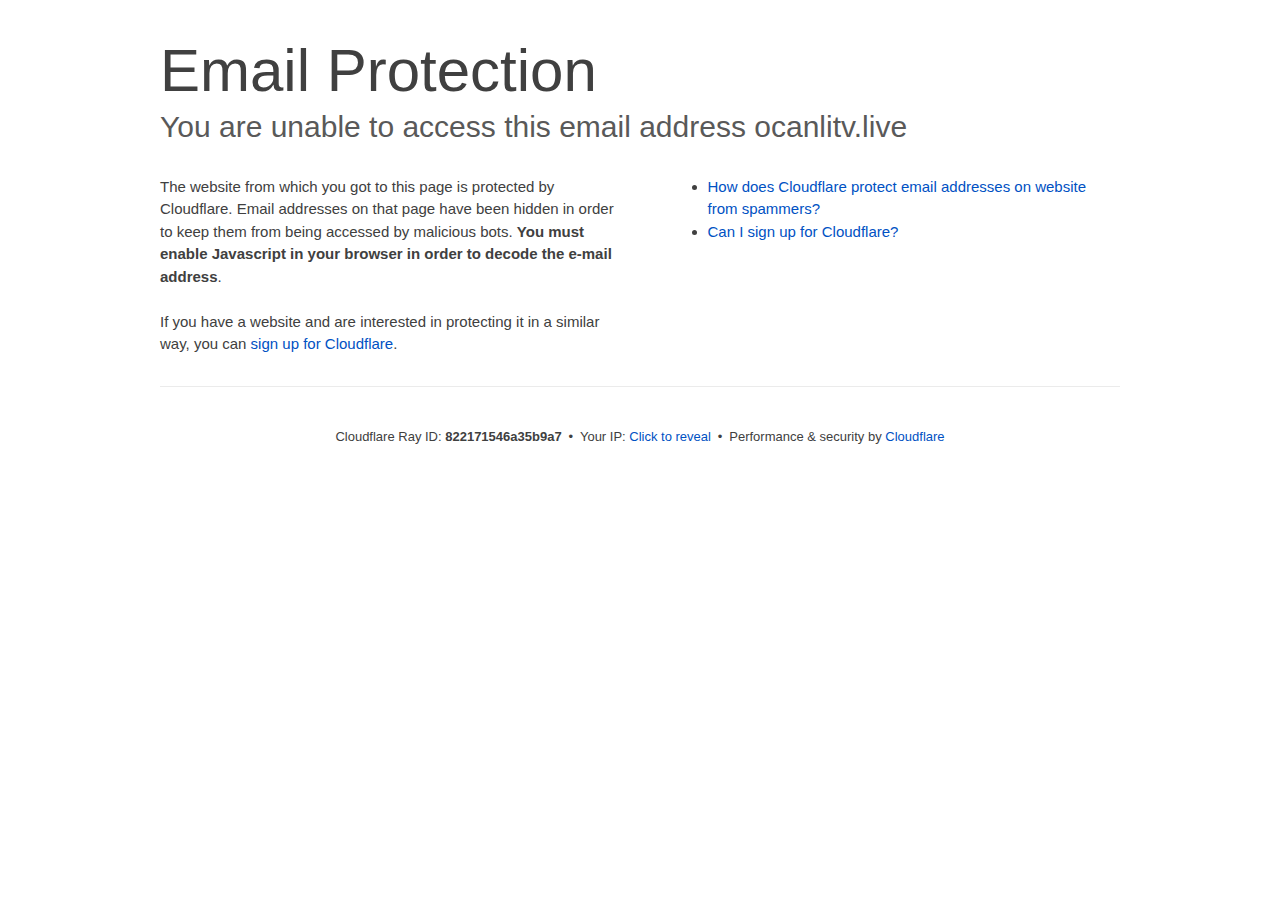
<file: cdn-cgi/l/email-protection.html>
﻿<!DOCTYPE html>
<!--[if lt IE 7]> <html class="no-js ie6 oldie" lang="en-US"> <![endif]-->
<!--[if IE 7]>    <html class="no-js ie7 oldie" lang="en-US"> <![endif]-->
<!--[if IE 8]>    <html class="no-js ie8 oldie" lang="en-US"> <![endif]-->
<!--[if gt IE 8]><!--> <html class="no-js" lang="en-US"> <!--<![endif]-->
<head>
<title>Email Protection | Cloudflare</title>
<meta charset="UTF-8">
<meta http-equiv="Content-Type" content="text/html; charset=UTF-8">
<meta http-equiv="X-UA-Compatible" content="IE=Edge">
<meta name="robots" content="noindex, nofollow">
<meta name="viewport" content="width=device-width,initial-scale=1">
<link rel="stylesheet" id="cf_styles-css" href="../styles/cf.errors.css">
<!--[if lt IE 9]><link rel="stylesheet" id='cf_styles-ie-css' href="/cdn-cgi/styles/cf.errors.ie.css" /><![endif]-->
<style>body{margin:0;padding:0}</style>


<!--[if gte IE 10]><!-->
<script>
  if (!navigator.cookieEnabled) {
    window.addEventListener('DOMContentLoaded', function () {
      var cookieEl = document.getElementById('cookie-alert');
      cookieEl.style.display = 'block';
    })
  }
</script>
<!--<![endif]-->


</head>
<body>
  <div id="cf-wrapper">
    <div class="cf-alert cf-alert-error cf-cookie-error" id="cookie-alert" data-translate="enable_cookies">Please enable cookies.</div>
    <div id="cf-error-details" class="cf-error-details-wrapper">
      <div class="cf-wrapper cf-header cf-error-overview">
        <h1 data-translate="block_headline">Email Protection</h1>
        <h2 class="cf-subheadline"><span data-translate="unable_to_access">You are unable to access this email address</span> ocanlitv.live</h2>
      </div><!-- /.header -->

      <div class="cf-section cf-wrapper">
        <div class="cf-columns two">
          <div class="cf-column">
            <p>The website from which you got to this page is protected by Cloudflare. Email addresses on that page have been hidden in order to keep them from being accessed by malicious bots. <strong>You must enable Javascript in your browser in order to decode the e-mail address</strong>.</p>
            <p>If you have a website and are interested in protecting it in a similar way, you can <a rel="noopener noreferrer" href="https://www.cloudflare.com/sign-up?utm_source=email_protection">sign up for Cloudflare</a>.</p>
          </div>

          <div class="cf-column">
            <div class="grid_4">
              <div class="rail">
                  <div class="panel">
                      <ul class="nobullets">
                        <li><a rel="noopener noreferrer" class="modal-link-faq" href="https://support.cloudflare.com/hc/en-us/articles/200170016-What-is-Email-Address-Obfuscation-">How does Cloudflare protect email addresses on website from spammers?</a></li>
                        <li><a rel="noopener noreferrer" class="modal-link-faq" href="https://support.cloudflare.com/hc/en-us/categories/200275218-Getting-Started">Can I sign up for Cloudflare?</a></li>
                    </ul>
                </div>
              </div>
            </div>
          </div>
        </div>
      </div><!-- /.section -->

      <div class="cf-error-footer cf-wrapper w-240 lg:w-full py-10 sm:py-4 sm:px-8 mx-auto text-center sm:text-left border-solid border-0 border-t border-gray-300">
  <p class="text-13">
    <span class="cf-footer-item sm:block sm:mb-1">Cloudflare Ray ID: <strong class="font-semibold">822171546a35b9a7</strong></span>
    <span class="cf-footer-separator sm:hidden">&bull;</span>
    <span id="cf-footer-item-ip" class="cf-footer-item hidden sm:block sm:mb-1">
      Your IP:
      <button type="button" id="cf-footer-ip-reveal" class="cf-footer-ip-reveal-btn">Click to reveal</button>
      <span class="hidden" id="cf-footer-ip">2a02:1812:2e23:5500:507a:8333:398a:1e62</span>
      <span class="cf-footer-separator sm:hidden">&bull;</span>
    </span>
    <span class="cf-footer-item sm:block sm:mb-1"><span>Performance &amp; security by</span> <a rel="noopener noreferrer" href="https://www.cloudflare.com/5xx-error-landing" id="brand_link" target="_blank">Cloudflare</a></span>
    
  </p>
  <script>(function(){function d(){var b=a.getElementById("cf-footer-item-ip"),c=a.getElementById("cf-footer-ip-reveal");b&&"classList"in b&&(b.classList.remove("hidden"),c.addEventListener("click",function(){c.classList.add("hidden");a.getElementById("cf-footer-ip").classList.remove("hidden")}))}var a=document;document.addEventListener&&a.addEventListener("DOMContentLoaded",d)})();</script>
</div><!-- /.error-footer -->


    </div><!-- /#cf-error-details -->
  </div><!-- /#cf-wrapper -->

  <script>
  window._cf_translation = {};
  
  
</script>

</body>
</html>
</file>
<file: cdn-cgi/styles/cf.errors.css>
#cf-wrapper a,#cf-wrapper abbr,#cf-wrapper article,#cf-wrapper aside,#cf-wrapper b,#cf-wrapper big,#cf-wrapper blockquote,#cf-wrapper body,#cf-wrapper canvas,#cf-wrapper caption,#cf-wrapper center,#cf-wrapper cite,#cf-wrapper code,#cf-wrapper dd,#cf-wrapper del,#cf-wrapper details,#cf-wrapper dfn,#cf-wrapper div,#cf-wrapper dl,#cf-wrapper dt,#cf-wrapper em,#cf-wrapper embed,#cf-wrapper fieldset,#cf-wrapper figcaption,#cf-wrapper figure,#cf-wrapper footer,#cf-wrapper form,#cf-wrapper h1,#cf-wrapper h2,#cf-wrapper h3,#cf-wrapper h4,#cf-wrapper h5,#cf-wrapper h6,#cf-wrapper header,#cf-wrapper hgroup,#cf-wrapper html,#cf-wrapper i,#cf-wrapper iframe,#cf-wrapper img,#cf-wrapper label,#cf-wrapper legend,#cf-wrapper li,#cf-wrapper mark,#cf-wrapper menu,#cf-wrapper nav,#cf-wrapper object,#cf-wrapper ol,#cf-wrapper output,#cf-wrapper p,#cf-wrapper pre,#cf-wrapper s,#cf-wrapper samp,#cf-wrapper section,#cf-wrapper small,#cf-wrapper span,#cf-wrapper strike,#cf-wrapper strong,#cf-wrapper sub,#cf-wrapper summary,#cf-wrapper sup,#cf-wrapper table,#cf-wrapper tbody,#cf-wrapper td,#cf-wrapper tfoot,#cf-wrapper th,#cf-wrapper thead,#cf-wrapper tr,#cf-wrapper tt,#cf-wrapper u,#cf-wrapper ul{margin:0;padding:0;border:0;font:inherit;font-size:100%;text-decoration:none;vertical-align:baseline}#cf-wrapper a img{border:none}#cf-wrapper article,#cf-wrapper aside,#cf-wrapper details,#cf-wrapper figcaption,#cf-wrapper figure,#cf-wrapper footer,#cf-wrapper header,#cf-wrapper hgroup,#cf-wrapper menu,#cf-wrapper nav,#cf-wrapper section,#cf-wrapper summary{display:block}#cf-wrapper .cf-columns:after,#cf-wrapper .cf-columns:before,#cf-wrapper .cf-section:after,#cf-wrapper .cf-section:before,#cf-wrapper .cf-wrapper:after,#cf-wrapper .cf-wrapper:before,#cf-wrapper .clearfix:after,#cf-wrapper .clearfix:before,#cf-wrapper section:after,#cf-wrapper section:before{content:" ";display:table}#cf-wrapper .cf-columns:after,#cf-wrapper .cf-section:after,#cf-wrapper .cf-wrapper:after,#cf-wrapper .clearfix:after,#cf-wrapper section:after{clear:both}#cf-wrapper{display:block;margin:0;padding:0;position:relative;text-align:left;width:100%;z-index:999999999;color:#404040!important;font-family:-apple-system,BlinkMacSystemFont,Segoe UI,Roboto,Oxygen,Ubuntu,Helvetica Neue,Arial,sans-serif!important;font-size:15px!important;line-height:1.5!important;text-decoration:none!important;letter-spacing:normal;-webkit-tap-highlight-color:rgba(246,139,31,.3);-webkit-font-smoothing:antialiased}#cf-wrapper .cf-section,#cf-wrapper section{background:0 0;display:block;margin-bottom:2em;margin-top:2em}#cf-wrapper .cf-wrapper{margin-left:auto;margin-right:auto;width:90%}#cf-wrapper .cf-columns{display:block;list-style:none;padding:0;width:100%}#cf-wrapper .cf-columns img,#cf-wrapper .cf-columns input,#cf-wrapper .cf-columns object,#cf-wrapper .cf-columns select,#cf-wrapper .cf-columns textarea{max-width:100%}#cf-wrapper .cf-columns>.cf-column{float:left;padding-bottom:45px;width:100%;box-sizing:border-box}@media screen and (min-width:49.2em){#cf-wrapper .cf-columns.cols-2>.cf-column:nth-child(n+3),#cf-wrapper .cf-columns.cols-3>.cf-column:nth-child(n+4),#cf-wrapper .cf-columns.cols-4>.cf-column:nth-child(n+3),#cf-wrapper .cf-columns.four>.cf-column:nth-child(n+3),#cf-wrapper .cf-columns.three>.cf-column:nth-child(n+4),#cf-wrapper .cf-columns.two>.cf-column:nth-child(n+3){padding-top:67.5px}#cf-wrapper .cf-columns>.cf-column{padding-bottom:0}#cf-wrapper .cf-columns.cols-2>.cf-column,#cf-wrapper .cf-columns.cols-4>.cf-column,#cf-wrapper .cf-columns.four>.cf-column,#cf-wrapper .cf-columns.two>.cf-column{padding-left:0;padding-right:22.5px;width:50%}#cf-wrapper .cf-columns.cols-2>.cf-column:nth-child(2n),#cf-wrapper .cf-columns.cols-4>.cf-column:nth-child(2n),#cf-wrapper .cf-columns.four>.cf-column:nth-child(2n),#cf-wrapper .cf-columns.two>.cf-column:nth-child(2n){padding-left:22.5px;padding-right:0}#cf-wrapper .cf-columns.cols-2>.cf-column:nth-child(odd),#cf-wrapper .cf-columns.cols-4>.cf-column:nth-child(odd),#cf-wrapper .cf-columns.four>.cf-column:nth-child(odd),#cf-wrapper .cf-columns.two>.cf-column:nth-child(odd){clear:left}#cf-wrapper .cf-columns.cols-3>.cf-column,#cf-wrapper .cf-columns.three>.cf-column{padding-left:30px;width:33.3333333333333%}#cf-wrapper .cf-columns.cols-3>.cf-column:first-child,#cf-wrapper .cf-columns.cols-3>.cf-column:nth-child(3n+1),#cf-wrapper .cf-columns.three>.cf-column:first-child,#cf-wrapper .cf-columns.three>.cf-column:nth-child(3n+1){clear:left;padding-left:0;padding-right:30px}#cf-wrapper .cf-columns.cols-3>.cf-column:nth-child(3n+2),#cf-wrapper .cf-columns.three>.cf-column:nth-child(3n+2){padding-left:15px;padding-right:15px}#cf-wrapper .cf-columns.cols-3>.cf-column:nth-child(-n+3),#cf-wrapper .cf-columns.three>.cf-column:nth-child(-n+3){padding-top:0}}@media screen and (min-width:66em){#cf-wrapper .cf-columns>.cf-column{padding-bottom:0}#cf-wrapper .cf-columns.cols-4>.cf-column,#cf-wrapper .cf-columns.four>.cf-column{padding-left:33.75px;width:25%}#cf-wrapper .cf-columns.cols-4>.cf-column:nth-child(odd),#cf-wrapper .cf-columns.four>.cf-column:nth-child(odd){clear:none}#cf-wrapper .cf-columns.cols-4>.cf-column:first-child,#cf-wrapper .cf-columns.cols-4>.cf-column:nth-child(4n+1),#cf-wrapper .cf-columns.four>.cf-column:first-child,#cf-wrapper .cf-columns.four>.cf-column:nth-child(4n+1){clear:left;padding-left:0;padding-right:33.75px}#cf-wrapper .cf-columns.cols-4>.cf-column:nth-child(4n+2),#cf-wrapper .cf-columns.four>.cf-column:nth-child(4n+2){padding-left:11.25px;padding-right:22.5px}#cf-wrapper .cf-columns.cols-4>.cf-column:nth-child(4n+3),#cf-wrapper .cf-columns.four>.cf-column:nth-child(4n+3){padding-left:22.5px;padding-right:11.25px}#cf-wrapper .cf-columns.cols-4>.cf-column:nth-child(n+5),#cf-wrapper .cf-columns.four>.cf-column:nth-child(n+5){padding-top:67.5px}#cf-wrapper .cf-columns.cols-4>.cf-column:nth-child(-n+4),#cf-wrapper .cf-columns.four>.cf-column:nth-child(-n+4){padding-top:0}}#cf-wrapper a{background:0 0;border:0;color:#0051c3;outline:0;text-decoration:none;-webkit-transition:all .15s ease;transition:all .15s ease}#cf-wrapper a:hover{background:0 0;border:0;color:#f68b1f}#cf-wrapper a:focus{background:0 0;border:0;color:#62a1d8;outline:0}#cf-wrapper a:active{background:0 0;border:0;color:#c16508;outline:0}#cf-wrapper h1,#cf-wrapper h2,#cf-wrapper h3,#cf-wrapper h4,#cf-wrapper h5,#cf-wrapper h6,#cf-wrapper p{color:#404040;margin:0;padding:0}#cf-wrapper h1,#cf-wrapper h2,#cf-wrapper h3{font-weight:400}#cf-wrapper h4,#cf-wrapper h5,#cf-wrapper h6,#cf-wrapper strong{font-weight:600}#cf-wrapper h1{font-size:36px;line-height:1.2}#cf-wrapper h2{font-size:30px;line-height:1.3}#cf-wrapper h3{font-size:25px;line-height:1.3}#cf-wrapper h4{font-size:20px;line-height:1.3}#cf-wrapper h5{font-size:15px}#cf-wrapper h6{font-size:13px}#cf-wrapper ol,#cf-wrapper ul{list-style:none;margin-left:3em}#cf-wrapper ul{list-style-type:disc}#cf-wrapper ol{list-style-type:decimal}#cf-wrapper em{font-style:italic}#cf-wrapper .cf-subheadline{color:#595959;font-weight:300}#cf-wrapper .cf-text-error{color:#bd2426}#cf-wrapper .cf-text-success{color:#9bca3e}#cf-wrapper ol+h2,#cf-wrapper ol+h3,#cf-wrapper ol+h4,#cf-wrapper ol+h5,#cf-wrapper ol+h6,#cf-wrapper ol+p,#cf-wrapper p+dl,#cf-wrapper p+ol,#cf-wrapper p+p,#cf-wrapper p+table,#cf-wrapper p+ul,#cf-wrapper ul+h2,#cf-wrapper ul+h3,#cf-wrapper ul+h4,#cf-wrapper ul+h5,#cf-wrapper ul+h6,#cf-wrapper ul+p{margin-top:1.5em}#cf-wrapper h1+p,#cf-wrapper p+h1,#cf-wrapper p+h2,#cf-wrapper p+h3,#cf-wrapper p+h4,#cf-wrapper p+h5,#cf-wrapper p+h6{margin-top:1.25em}#cf-wrapper h1+h2,#cf-wrapper h1+h3,#cf-wrapper h2+h3,#cf-wrapper h3+h4,#cf-wrapper h4+h5{margin-top:.25em}#cf-wrapper h2+p{margin-top:1em}#cf-wrapper h1+h4,#cf-wrapper h1+h5,#cf-wrapper h1+h6,#cf-wrapper h2+h4,#cf-wrapper h2+h5,#cf-wrapper h2+h6,#cf-wrapper h3+h5,#cf-wrapper h3+h6,#cf-wrapper h3+p,#cf-wrapper h4+p,#cf-wrapper h5+ol,#cf-wrapper h5+p,#cf-wrapper h5+ul{margin-top:.5em}#cf-wrapper .cf-btn{background-color:transparent;border:1px solid #999;color:#404040;font-size:14px;font-weight:400;line-height:1.2;margin:0;padding:.6em 1.33333em .53333em;-webkit-user-select:none;-moz-user-select:none;-ms-user-select:none;user-select:none;display:-moz-inline-stack;display:inline-block;vertical-align:middle;zoom:1;border-radius:2px;box-sizing:border-box;-webkit-transition:all .2s ease;transition:all .2s ease}#cf-wrapper .cf-btn:hover{background-color:#bfbfbf;border:1px solid #737373;color:#fff}#cf-wrapper .cf-btn:focus{color:inherit;outline:0;box-shadow:inset 0 0 4px rgba(0,0,0,.3)}#cf-wrapper .cf-btn.active,#cf-wrapper .cf-btn:active{background-color:#bfbfbf;border:1px solid #404040;color:#272727}#cf-wrapper .cf-btn::-moz-focus-inner{padding:0;border:0}#cf-wrapper .cf-btn .cf-caret{border-top-color:currentColor;margin-left:.25em;margin-top:.18333em}#cf-wrapper .cf-btn-primary{background-color:#2f7bbf;border:1px solid transparent;color:#fff}#cf-wrapper .cf-btn-primary:hover{background-color:#62a1d8;border:1px solid #2f7bbf;color:#fff}#cf-wrapper .cf-btn-primary.active,#cf-wrapper .cf-btn-primary:active,#cf-wrapper .cf-btn-primary:focus{background-color:#62a1d8;border:1px solid #163959;color:#fff}#cf-wrapper .cf-btn-danger,#cf-wrapper .cf-btn-error,#cf-wrapper .cf-btn-important{background-color:#bd2426;border-color:transparent;color:#fff}#cf-wrapper .cf-btn-danger:hover,#cf-wrapper .cf-btn-error:hover,#cf-wrapper .cf-btn-important:hover{background-color:#de5052;border-color:#bd2426;color:#fff}#cf-wrapper .cf-btn-danger.active,#cf-wrapper .cf-btn-danger:active,#cf-wrapper .cf-btn-danger:focus,#cf-wrapper .cf-btn-error.active,#cf-wrapper .cf-btn-error:active,#cf-wrapper .cf-btn-error:focus,#cf-wrapper .cf-btn-important.active,#cf-wrapper .cf-btn-important:active,#cf-wrapper .cf-btn-important:focus{background-color:#de5052;border-color:#521010;color:#fff}#cf-wrapper .cf-btn-accept,#cf-wrapper .cf-btn-success{background-color:#9bca3e;border:1px solid transparent;color:#fff}#cf-wrapper .cf-btn-accept:hover,#cf-wrapper .cf-btn-success:hover{background-color:#bada7a;border:1px solid #9bca3e;color:#fff}#cf-wrapper .active.cf-btn-accept,#cf-wrapper .cf-btn-accept:active,#cf-wrapper .cf-btn-accept:focus,#cf-wrapper .cf-btn-success.active,#cf-wrapper .cf-btn-success:active,#cf-wrapper .cf-btn-success:focus{background-color:#bada7a;border:1px solid #516b1d;color:#fff}#cf-wrapper .cf-btn-accept{color:transparent;font-size:0;height:36.38px;overflow:hidden;position:relative;text-indent:0;width:36.38px;white-space:nowrap}#cf-wrapper input,#cf-wrapper select,#cf-wrapper textarea{background:#fff!important;border:1px solid #999!important;color:#404040!important;font-size:.86667em!important;line-height:1.24!important;margin:0 0 1em!important;max-width:100%!important;outline:0!important;padding:.45em .75em!important;vertical-align:middle!important;display:-moz-inline-stack;display:inline-block;zoom:1;box-sizing:border-box;-webkit-transition:all .2s ease;transition:all .2s ease;border-radius:2px}#cf-wrapper input:hover,#cf-wrapper select:hover,#cf-wrapper textarea:hover{border-color:gray}#cf-wrapper input:focus,#cf-wrapper select:focus,#cf-wrapper textarea:focus{border-color:#2f7bbf;outline:0;box-shadow:0 0 8px rgba(47,123,191,.5)}#cf-wrapper fieldset{width:100%}#cf-wrapper label{display:block;font-size:13px;margin-bottom:.38333em}#cf-wrapper .cf-form-stacked .select2-container,#cf-wrapper .cf-form-stacked input,#cf-wrapper .cf-form-stacked select,#cf-wrapper .cf-form-stacked textarea{display:block;width:100%}#cf-wrapper .cf-form-stacked input[type=button],#cf-wrapper .cf-form-stacked input[type=checkbox],#cf-wrapper .cf-form-stacked input[type=submit]{display:-moz-inline-stack;display:inline-block;vertical-align:middle;zoom:1;width:auto}#cf-wrapper .cf-form-actions{text-align:right}#cf-wrapper .cf-alert{background-color:#f9b169;border:1px solid #904b06;color:#404040;font-size:13px;padding:7.5px 15px;position:relative;vertical-align:middle;border-radius:2px}#cf-wrapper .cf-alert:empty{display:none}#cf-wrapper .cf-alert .cf-close{border:1px solid transparent;color:inherit;font-size:18.75px;line-height:1;padding:0;position:relative;right:-18.75px;top:0}#cf-wrapper .cf-alert .cf-close:hover{background-color:transparent;border-color:currentColor;color:inherit}#cf-wrapper .cf-alert-danger,#cf-wrapper .cf-alert-error{background-color:#de5052;border-color:#521010;color:#fff}#cf-wrapper .cf-alert-success{background-color:#bada7a;border-color:#516b1d;color:#516b1d}#cf-wrapper .cf-alert-warning{background-color:#f9b169;border-color:#904b06;color:#404040}#cf-wrapper .cf-alert-info{background-color:#62a1d8;border-color:#163959;color:#163959}#cf-wrapper .cf-alert-nonessential{background-color:#ebebeb;border-color:#999;color:#404040}#cf-wrapper .cf-icon-exclamation-sign{background:url(../images/icon-exclamation.png) 50% no-repeat;height:54px;width:54px;display:-moz-inline-stack;display:inline-block;vertical-align:middle;zoom:1}#cf-wrapper h1 .cf-icon-exclamation-sign{margin-top:-10px}#cf-wrapper #cf-error-banner{background-color:#fff;border-bottom:3px solid #f68b1f;padding:15px 15px 20px;position:relative;z-index:999999999;box-shadow:0 2px 8px rgba(0,0,0,.2)}#cf-wrapper #cf-error-banner h4,#cf-wrapper #cf-error-banner p{display:-moz-inline-stack;display:inline-block;vertical-align:bottom;zoom:1}#cf-wrapper #cf-error-banner h4{color:#2f7bbf;font-weight:400;font-size:20px;line-height:1;vertical-align:baseline}#cf-wrapper #cf-error-banner .cf-error-actions{margin-bottom:10px;text-align:center;width:100%}#cf-wrapper #cf-error-banner .cf-error-actions a{display:-moz-inline-stack;display:inline-block;vertical-align:middle;zoom:1}#cf-wrapper #cf-error-banner .cf-error-actions a+a{margin-left:10px}#cf-wrapper #cf-error-banner .cf-error-actions .cf-btn-accept,#cf-wrapper #cf-error-banner .cf-error-actions .cf-btn-success{color:#fff}#cf-wrapper #cf-error-banner .error-header-desc{text-align:left}#cf-wrapper #cf-error-banner .cf-close{color:#999;cursor:pointer;display:inline-block;font-size:34.5px;float:none;font-weight:700;height:22.5px;line-height:.6;overflow:hidden;position:absolute;right:20px;top:25px;text-indent:200%;width:22.5px}#cf-wrapper #cf-error-banner .cf-close:hover{color:gray}#cf-wrapper #cf-error-banner .cf-close:before{content:"\00D7";left:0;height:100%;position:absolute;text-align:center;text-indent:0;top:0;width:100%}#cf-inline-error-wrapper{box-shadow:0 2px 10px rgba(0,0,0,.5)}#cf-wrapper #cf-error-details{background:#fff}#cf-wrapper #cf-error-details .cf-error-overview{padding:25px 0 0}#cf-wrapper #cf-error-details .cf-error-overview h1,#cf-wrapper #cf-error-details .cf-error-overview h2{font-weight:300}#cf-wrapper #cf-error-details .cf-error-overview h2{margin-top:0}#cf-wrapper #cf-error-details .cf-highlight{background:#ebebeb;overflow-x:hidden;padding:30px 0;background-image:-webkit-gradient(linear,left top, left bottom,from(#dedede),color-stop(3%, #ebebeb),color-stop(97%, #ebebeb),to(#dedede));background-image:linear-gradient(top,#dedede,#ebebeb 3%,#ebebeb 97%,#dedede)}#cf-wrapper #cf-error-details .cf-highlight h3{color:#999;font-weight:300}#cf-wrapper #cf-error-details .cf-highlight .cf-column:last-child{padding-bottom:0}#cf-wrapper #cf-error-details .cf-highlight .cf-highlight-inverse{background-color:#fff;padding:15px;border-radius:2px}#cf-wrapper #cf-error-details .cf-status-display h3{margin-top:.5em}#cf-wrapper #cf-error-details .cf-status-label{color:#9bca3e;font-size:1.46667em}#cf-wrapper #cf-error-details .cf-status-label,#cf-wrapper #cf-error-details .cf-status-name{display:inline}#cf-wrapper #cf-error-details .cf-status-item{display:block;position:relative;text-align:left}#cf-wrapper #cf-error-details .cf-status-item,#cf-wrapper #cf-error-details .cf-status-item.cf-column{padding-bottom:1.5em}#cf-wrapper #cf-error-details .cf-status-item.cf-error-source{display:block;text-align:center}#cf-wrapper #cf-error-details .cf-status-item.cf-error-source:after{bottom:-60px;content:"";display:none;border-bottom:18px solid #fff;border-left:20px solid transparent;border-right:20px solid transparent;height:0;left:50%;margin-left:-9px;position:absolute;right:50%;width:0}#cf-wrapper #cf-error-details .cf-status-item+.cf-status-item{border-top:1px solid #dedede;padding-top:1.5em}#cf-wrapper #cf-error-details .cf-status-item+.cf-status-item:before{background:url(../images/cf-icon-horizontal-arrow.png) no-repeat;content:"";display:block;left:0;position:absolute;top:25.67px}#cf-wrapper #cf-error-details .cf-error-source .cf-icon-error-container{height:85px;margin-bottom:2.5em}#cf-wrapper #cf-error-details .cf-error-source .cf-status-label{color:#bd2426}#cf-wrapper #cf-error-details .cf-error-source .cf-icon{display:block}#cf-wrapper #cf-error-details .cf-error-source .cf-icon-status{bottom:-10px;left:50%;top:auto;right:auto}#cf-wrapper #cf-error-details .cf-error-source .cf-status-label,#cf-wrapper #cf-error-details .cf-error-source .cf-status-name{display:block}#cf-wrapper #cf-error-details .cf-icon-error-container{height:auto;position:relative}#cf-wrapper #cf-error-details .cf-icon-status{display:block;margin-left:-24px;position:absolute;top:0;right:0}#cf-wrapper #cf-error-details .cf-icon{display:none;margin:0 auto}#cf-wrapper #cf-error-details .cf-status-desc{display:block;height:22.5px;overflow:hidden;text-overflow:ellipsis;width:100%;white-space:nowrap}#cf-wrapper #cf-error-details .cf-status-desc:empty{display:none}#cf-wrapper #cf-error-details .cf-error-footer{padding:1.33333em 0;border-top:1px solid #ebebeb;text-align:center}#cf-wrapper #cf-error-details .cf-error-footer p{font-size:13px}#cf-wrapper #cf-error-details .cf-error-footer select{margin:0!important}#cf-wrapper #cf-error-details .cf-footer-item{display:block;margin-bottom:5px;text-align:left}#cf-wrapper #cf-error-details .cf-footer-separator{display:none}#cf-wrapper #cf-error-details .cf-captcha-info{margin-bottom:10px;position:relative;text-align:center}#cf-wrapper #cf-error-details .cf-captcha-image{height:57px;width:300px}#cf-wrapper #cf-error-details .cf-captcha-actions{margin-top:15px}#cf-wrapper #cf-error-details .cf-captcha-actions a{font-size:0;height:36.38px;overflow:hidden;padding-left:1.2em;padding-right:1.2em;position:relative;text-indent:-9999px;width:36.38px;white-space:nowrap}#cf-wrapper #cf-error-details .cf-captcha-actions a.cf-icon-refresh span{background-position:0 -787px}#cf-wrapper #cf-error-details .cf-captcha-actions a.cf-icon-announce span{background-position:0 -767px}#cf-wrapper #cf-error-details .cf-captcha-actions a.cf-icon-question span{background-position:0 -827px}#cf-wrapper #cf-error-details .cf-screenshot-container{background:url(../images/browser-bar.png) no-repeat #fff;max-height:400px;max-width:100%;overflow:hidden;padding-top:53px;width:960px;border-radius:5px 5px 0 0}#cf-wrapper #cf-error-details .cf-screenshot-container .cf-no-screenshot{background:url(../images/cf-no-screenshot-warn.png) no-repeat;display:block;height:158px;left:25%;margin-top:-79px;overflow:hidden;position:relative;top:50%;width:178px}#cf-wrapper #cf-error-details .cf-captcha-container .cf-screenshot-container,#cf-wrapper #cf-error-details .cf-captcha-container .cf-screenshot-container img,#recaptcha-widget .cf-alert,#recaptcha-widget .recaptcha_only_if_audio,.cf-cookie-error{display:none}#cf-wrapper #cf-error-details .cf-screenshot-container .cf-no-screenshot.error{background:url(../images/cf-no-screenshot-error.png) no-repeat;height:175px}#cf-wrapper #cf-error-details .cf-screenshot-container.cf-screenshot-full .cf-no-screenshot{left:50%;margin-left:-89px}.cf-captcha-info iframe{max-width:100%}#cf-wrapper .cf-icon-ok{background:url(../images/cf-icon-ok.png) no-repeat;height:48px;width:48px}#cf-wrapper .cf-icon-error{background:url(../images/cf-icon-error.png) no-repeat;height:48px;width:48px}#cf-wrapper .cf-icon-browser{background:url(../images/cf-icon-browser.png) no-repeat;height:80px;width:100px}#cf-wrapper .cf-icon-cloud{background:url(../images/cf-icon-cloud.png) no-repeat;height:77px;width:151px}#cf-wrapper .cf-icon-server{background:url(../images/cf-icon-server.png) no-repeat;height:75px;width:95px}#cf-wrapper .cf-icon-railgun{background-position:0 -848px;height:81px;width:95px}#cf-wrapper .cf-caret{border:.33333em solid transparent;border-top-color:inherit;content:"";height:0;width:0;display:-moz-inline-stack;display:inline-block;vertical-align:middle;zoom:1}@media screen and (min-width:49.2em){#cf-wrapper #cf-error-details .cf-status-desc:empty,#cf-wrapper #cf-error-details .cf-status-item.cf-error-source:after,#cf-wrapper #cf-error-details .cf-status-item .cf-icon,#cf-wrapper #cf-error-details .cf-status-label,#cf-wrapper #cf-error-details .cf-status-name{display:block}#cf-wrapper .cf-wrapper{width:708px}#cf-wrapper #cf-error-banner{padding:20px 20px 25px}#cf-wrapper #cf-error-banner .cf-error-actions{margin-bottom:15px}#cf-wrapper #cf-error-banner .cf-error-header-desc h4{margin-right:.5em}#cf-wrapper #cf-error-details h1{font-size:4em}#cf-wrapper #cf-error-details .cf-error-overview{padding-top:2.33333em}#cf-wrapper #cf-error-details .cf-highlight{padding:4em 0}#cf-wrapper #cf-error-details .cf-status-item{text-align:center}#cf-wrapper #cf-error-details .cf-status-item,#cf-wrapper #cf-error-details .cf-status-item.cf-column{padding-bottom:0}#cf-wrapper #cf-error-details .cf-status-item+.cf-status-item{border:0;padding-top:0}#cf-wrapper #cf-error-details .cf-status-item+.cf-status-item:before{background-position:0 -544px;height:24.75px;margin-left:-37.5px;width:75px;background-size:131.25px auto}#cf-wrapper #cf-error-details .cf-icon-error-container{height:85px;margin-bottom:2.5em}#cf-wrapper #cf-error-details .cf-icon-status{bottom:-10px;left:50%;top:auto;right:auto}#cf-wrapper #cf-error-details .cf-error-footer{padding:2.66667em 0}#cf-wrapper #cf-error-details .cf-footer-item,#cf-wrapper #cf-error-details .cf-footer-separator{display:-moz-inline-stack;display:inline-block;vertical-align:baseline;zoom:1}#cf-wrapper #cf-error-details .cf-footer-separator{padding:0 .25em}#cf-wrapper #cf-error-details .cf-status-item.cloudflare-status:before{margin-left:-50px}#cf-wrapper #cf-error-details .cf-status-item.cloudflare-status+.status-item:before{margin-left:-25px}#cf-wrapper #cf-error-details .cf-screenshot-container{height:400px;margin-bottom:-4em;max-width:none}#cf-wrapper #cf-error-details .cf-captcha-container .cf-screenshot-container,#cf-wrapper #cf-error-details .cf-captcha-container .cf-screenshot-container img{display:block}}@media screen and (min-width:66em){#cf-wrapper .cf-wrapper{width:960px}#cf-wrapper #cf-error-banner .cf-close{position:relative;right:auto;top:auto}#cf-wrapper #cf-error-banner .cf-details{white-space:nowrap}#cf-wrapper #cf-error-banner .cf-details-link{padding-right:.5em}#cf-wrapper #cf-error-banner .cf-error-actions{float:right;margin-bottom:0;text-align:left;width:auto}#cf-wrapper #cf-error-details .cf-status-item+.cf-status-item:before{background-position:0 -734px;height:33px;margin-left:-50px;width:100px;background-size:auto}#cf-wrapper #cf-error-details .cf-status-item.cf-cloudflare-status:before{margin-left:-66.67px}#cf-wrapper #cf-error-details .cf-status-item.cf-cloudflare-status+.cf-status-item:before{margin-left:-37.5px}#cf-wrapper #cf-error-details .cf-captcha-image{float:left}#cf-wrapper #cf-error-details .cf-captcha-actions{position:absolute;top:0;right:0}}.no-js #cf-wrapper .js-only{display:none}#cf-wrapper #cf-error-details .heading-ray-id{font-family:monaco,courier,monospace;font-size:15px;white-space:nowrap} #cf-wrapper #cf-error-details .cf-footer-item.hidden,.cf-error-footer .hidden{display:none} .cf-error-footer .cf-footer-ip-reveal-btn{-webkit-appearance:button;-moz-appearance:button;appearance:button;text-decoration:none;background:none;color:inherit;border:none;padding:0;font:inherit;cursor:pointer;color:#0051c3;-webkit-transition:color .15s ease;transition:color .15s ease}.cf-error-footer .cf-footer-ip-reveal-btn:hover{color:#ee730a}
</file>
